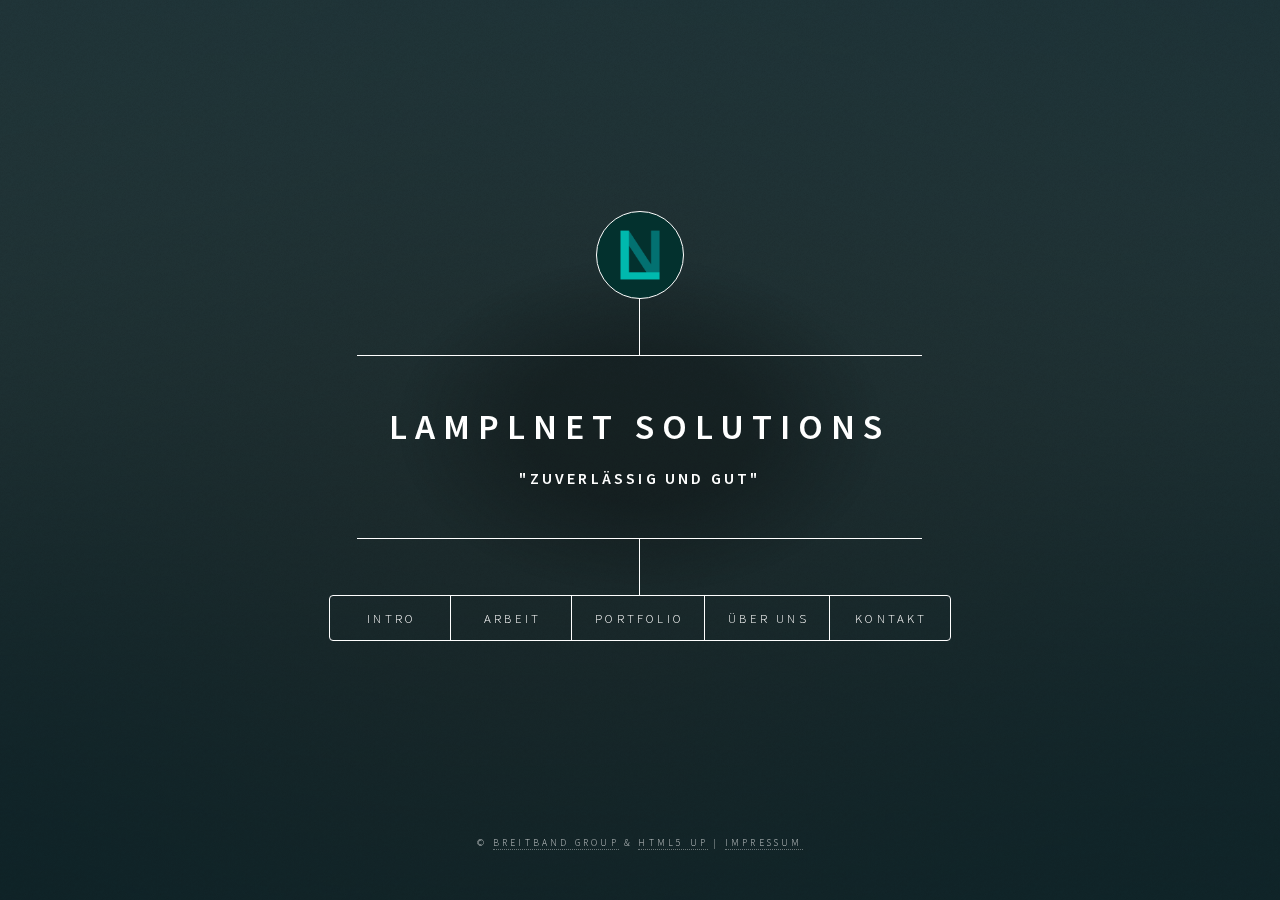
<file: index.html>
<!DOCTYPE HTML>
<!--
	Website von LamplNet Solutions
	"ZUVERLÄSSIG UND GUT"
	Mit freundlicher Unterstüzung 
	von https://html5up.net/
-->
<html>
	<head>
		<title>LamplNet Solutions</title>
		<meta charset="utf-8" />
		<meta name="viewport" content="width=device-width, initial-scale=1, user-scalable=no" />
		<link rel="stylesheet" href="assets/css/main.css" />
		<link rel='shortcut icon' type='image/favicon' href='/favicon.ico' />
		<noscript><link rel="stylesheet" href="assets/css/noscript.css" /></noscript>
	</head>
	<body class="is-preload">

		<!-- Wrapper -->
			<div id="wrapper">

				<!-- Header -->
					<header id="header">
							<span class="image logo" style="background-image: url('images/logo-neu.png');background-size: cover;"></span>
						<div class="content">
							<div class="inner">
								<h1>LamplNet Solutions</h1>
								<h3>"ZUVERLÄSSIG UND GUT"</h3>
							</div>
						</div>
						<nav>
							<ul>
								<li><a href="#intro">Intro</a></li>
								<li><a href="#arbeit">Arbeit</a></li>
								<li><a href="#portfolio">Portfolio</a></li>
								<li><a href="#about">Über Uns</a></li>
								<li><a href="#kontakt">Kontakt</a></li>
							</ul>
						</nav>
					</header>

				<!-- Main -->
					<div id="main">

						<!-- Intro -->
							<article id="intro">
								<h2 class="major">Intro</h2>
								<span class="image main"><img src="images/pic01.jpg" alt="" /></span>
								<h4>Herzlich Willkommen</h4>
								<p>Willkommen bei LamplNet Solutions – Ihrer Agentur für Marketing und Design, wo Zuverlässigkeit und Qualität an erster Stelle stehen.<br><br>Mit unserem Motto <b>"ZUVERLÄSSIG UND GUT"</b> verpflichten wir uns, Ihnen nicht nur kreative und innovative Lösungen zu bieten, sondern diese auch beständig und professionell umzusetzen.<br><br>Unser erfahrenes Team aus Designern, Marketingspezialisten und Strategen arbeitet eng mit Ihnen zusammen, um maßgeschneiderte Strategien zu entwickeln, die Ihre Marke voranbringen und Ihr Geschäft zum Erfolg führen.<br><br>Tauchen Sie ein in eine Welt, in der Ihre Visionen mit Präzision und Leidenschaft zum Leben erweckt werden. Lassen Sie uns gemeinsam Großartiges schaffen. Willkommen bei LamplNet Solutions – wo gute Ideen Wirklichkeit werden.</p>
							</article>

						<!-- Arbeit -->
							<article id="arbeit">
								<h2 class="major">Arbeit</h2>
								<span class="image main"><img src="images/pic02.jpg" alt="" /></span>
								<p>Unsere Agentur spezialisiert sich auf Marketing und Design, und unsere Arbeit umfasst eine Vielzahl von Bereichen, die darauf ausgerichtet sind, die einzigartigen Bedürfnisse und Ziele jedes Kunden zu erfüllen.</p>
								<h4>Branding und Identitätsdesign</h4>
								<p>Wir kreieren markante Markenidentitäten, die nicht nur auffallen, sondern auch die Kernwerte und die Philosophie Ihres Unternehmens widerspiegeln. Vom Logo über die Farbpalette bis hin zu den Unternehmensschriften – wir sorgen dafür, dass Ihr Unternehmensauftritt einheitlich und überzeugend ist.</p>
								<h4>Digitales Marketing</h4>
								<p>Mit strategischem Einsatz von SEO, Social-Media-Kampagnen und zielgerichteten Online-Werbemaßnahmen erhöhen wir Ihre Sichtbarkeit und verbessern Ihre Reichweite im Internet. Wir nutzen die neuesten Technologien und Plattformen, um sicherzustellen, dass Ihre Marke dort präsent ist, wo Ihre Kunden sind.</p>
								<h4>Webdesign und -entwicklung</h4>
								<p>Unsere Webdesign- und Entwicklungsdienste bieten innovative, benutzerfreundliche und responsive Webseiten, die nicht nur gut aussehen, sondern auch funktional sind. Wir sorgen dafür, dass Ihre Website auf allen Geräten perfekt dargestellt wird und Ihre Zielgruppe effektiv anspricht.</p>
								<h4> Grafikdesign und visuelle Kommunikation</h4>
								<p>Von Broschüren und Visitenkarten bis hin zu umfassenden Werbekampagnen – unser Grafikdesign-Team bringt Ihre Botschaft mit Kreativität und visueller Präzision auf den Punkt. Wir verstehen die Kraft visueller Kommunikation und setzen diese gezielt ein, um Ihre Marke hervorzuheben.</p>
								<h4>Strategische Beratung und Marktforschung</h4>
								<p>Wir bieten nicht nur kreative Dienstleistungen an, sondern unterstützen unsere Kunden auch mit fundierter Beratung und detaillierter Marktforschung. Unser Ziel ist es, auf Basis solider Daten erfolgreiche Strategien zu entwickeln, die echte Ergebnisse liefern.</p>
								<blockquote><b>ZUVERLÄSSIG UND GUT</b><br><br>Jedes Projekt bei LamplNet Solutions wird mit Sorgfalt und Engagement angegangen, immer mit dem Ziel, überzeugende und wirkungsvolle Ergebnisse zu erzielen, die unsere Kunden und deren Zielgruppen beeindrucken. Entdecken Sie auf unserer Website Projekte und Fallstudien, die exemplarisch für unsere Arbeitsweise und unseren Erfolg stehen. Lassen Sie uns zeigen, wie wir auch Ihrem Unternehmen zu neuem Glanz verhelfen können.</blockquote>
							</article>

						<!-- About -->
							<article id="about">
								<h2 class="major">Über Uns</h2>
								<span class="image main"><img src="images/pic03.jpg" alt="" /></span>
								<h4>Unsere Mission</h4>
								<p>LamplNet Solutions wurde mit dem Ziel gegründet, durch kreatives Marketing und innovatives Design echte Geschäftsergebnisse zu erzielen. Wir glauben fest daran, dass gutes Design und effektives Marketing Hand in Hand gehen müssen, um die Marken unserer Kunden nachhaltig zu stärken und zu wachsen. Unser Ansatz ist es, zuverlässige, qualitativ hochwertige Lösungen zu liefern, die messbare Ergebnisse bringen und unsere Kunden immer wieder begeistern.</p>
								<h4>Unsere Geschichte</h4>
								<p>Gegründet als Teil der <a href="https://breitband.group" target="_blank">BreitbaND Group</a> hat sich LamplNet Solutions zu einer lokalen Agentur entwickelt, die eine breite Palette von Dienstleistungen in den Bereichen Marketing und Design anbietet. Unsere jahrelange Erfahrung und unser tiefes Verständnis für die Dynamik der digitalen Welt ermöglichen es uns, maßgeschneiderte Lösungen zu entwickeln, die perfekt auf die Bedürfnisse unserer Kunden abgestimmt sind.</p>
								<h4>Unser Team</h4>
								<p>Ein Team aus kreativen Köpfen, strategischen Denkern und technischen Experten, die alle das gemeinsame Ziel verfolgen, außergewöhnliche Ergebnisse zu erzielen. Unsere Teammitglieder bringen eine Vielfalt an Erfahrungen und Perspektiven mit, die es uns ermöglichen, innovative, kundenspezifische Lösungen zu entwickeln.</p>
								<h4>Unsere Werte</h4>
								<p>Zuverlässigkeit und Qualität sind die Säulen unserer Arbeit. Wir streben danach, in allen Aspekten unserer Dienstleistungen transparent und ethisch zu handeln. Der Aufbau langfristiger Beziehungen zu unseren Kunden, basierend auf Vertrauen und gegenseitigem Respekt, steht im Mittelpunkt unserer Philosophie.</p>
								<h4>Unsere Zukunftsvision</h4>
								<p>Wir sind bestrebt, die Grenzen des Möglichen ständig zu erweitern und die neuesten Technologien und Trends nicht nur zu nutzen, sondern auch mitzugestalten. Unsere Vision für die Zukunft ist es, weiterhin führend in der Branche zu sein, indem wir innovative Lösungen bieten, die die Erwartungen unserer Kunden nicht nur erfüllen, sondern übertreffen.</p>
								<blockquote>Lernen Sie uns besser kennen und entdecken Sie, wie LamplNet Solutions Ihnen helfen kann, Ihre Marke zu transformieren und Ihr Geschäft auszubauen. <a href="#kontakt">Kontaktieren Sie uns</a>, um mehr über unsere Projekte, unser Team und unsere Werte zu erfahren. Wir freuen uns darauf, auch Ihre Vision zum Leben zu erwecken.</blockquote>
							</article>
						
						<!-- Portfolio -->
							<article id="portfolio">
								<h2 class="major">Portfolio</h2>
								<span class="image main"><img src="images/pic05.jpg" alt="" /></span>
								<hr>
								<p>Um Ihnen eine noch detailliertere Darstellung unserer Arbeiten zu ermöglichen, haben wir eine spezielle Portfolio-Website unter <a href="https://lamplnet.myportfolio.com/" target="_blank">lamplnet.myportfolio.com</a> eingerichtet, auf der Sie durch unsere umfangreiche Sammlung an Fallstudien und abgeschlossenen Projekten navigieren können.</p>
								<embed src="https://lamplnet.myportfolio.com/" style="width: 100%; height: 1000px;">
							</article>

						<!-- Kontakt -->
							<article id="kontakt">
								<h2 class="major">Kontakt</h2>
								<form method="post" action="https://form.taxi/s/gmcnwgmk" accept-charset="UTF-8">
									<div class="fields">
										<div class="field half">
											<label for="name">Name</label>
											<input type="text" name="name" id="name" required/>
										</div>
										<div class="field half">
											<label for="email">E-Mail</label>
											<input type="email" name="email" id="email" required/>
										</div>
										<div class="field">
											<label for="message">Nachricht</label>
											<textarea name="message" id="message" rows="4" required></textarea>
										</div>
									</div>
									<details>
										<summary>Informationen zum Datenschutz</summary>
										<p style="font-size: 75%">Mit dem Abschicken des Formulars stimmen Sie unserer <a href="https://breitband.group/datenschutz" target="_blank">Datenschutzerklärung</a> zu. Sie erlauben uns damit, die übermittelten Daten solange zu nutzen, bis die Erlaubnis zur Nutzung der Daten widerrufen wird. Sie können die Erlaubnis zur Nutzung Ihrer Daten jederzeit per Mail an <a href="&#109;&#097;&#105;&#108;&#116;&#111;&#058;&#100;&#097;&#116;&#101;&#110;&#115;&#099;&#104;&#117;&#116;&#122;&#064;&#098;&#114;&#101;&#105;&#116;&#098;&#097;&#110;&#100;&#046;&#103;&#114;&#111;&#117;&#112;">datenschutz@breitband.group</a> widerrufen. Wir werden die Daten nach dem Ende der Nutzung löschen. Eine Weitergabe an Dritte erfolgt nicht.</p>
									</details>
									<br>
									<div>
									<ul class="actions">
										<li><input type="submit" value="Nachricht Senden" class="primary" /></li>
										<li><input type="reset" value="Zurücksetzen" /></li>
									</ul>
								</form>
								<ul class="icons">
									<li><a href="https://github.com/lamplnet" class="icon brands fa-github"><span class="label">GitHub</span></a></li>
									<li><a href="https://instagram.com/breitband_group" class="icon brands fa-instagram"><span class="label">Instagram</span></a></li>
									<li><a href="https://breitband.group" class="icon solid fa-globe"><span class="label">BreitbaND Group</span></a></li>
								</ul>
							</article>
						
						<!-- Impressum -->
							<article id="impressum">
								<h2 class="major">Impressum</h2>
								<span class="image main"><img src="images/pic04.jpg" alt="" /></span>
								<h3>Angaben gemäß §5 TMG</h3>
								<h4>Verantwortlicher</h4>
								<p>Edgar Lampl<br>Am Aderbach 3<br>86561 Aresing</p>
								<h4>Kontakt</h4>
								<p>E-Mail: <a href="&#109;&#097;&#105;&#108;&#116;&#111;&#058;&#108;&#097;&#109;&#112;&#108;&#110;&#101;&#116;&#064;&#098;&#114;&#101;&#105;&#116;&#098;&#097;&#110;&#100;&#046;&#103;&#114;&#111;&#117;&#112;">lamplnet@breitband.group</a><br>Formular: <a href="#kontakt">Kontaktformular</a></p>
								<p><a href="https://breitband.group/datenschutz" target="_blank">Datenschutzerklärung</a></p>
							</article>
						
						<!-- Versendet -->
							<article id="versendet">
								<h2 class="major">Danke!</h2>
								<p>Ihre Nachricht wurde <b>erfolgreich</b> versendet.</p>
							</article>
					</div>

				<!-- Footer -->
					<footer id="footer">
						<p class="copyright">&copy; <a href="https://breitband.group">BreitbaND Group</a> & <a href="https://html5up.net">HTML5 UP</a> | <a href="#impressum">Impressum</a></p>
					</footer>

			</div>

		<!-- BG -->
			<div id="bg"></div>

		<!-- Scripts -->
			<script src="assets/js/jquery.min.js"></script>
			<script src="assets/js/browser.min.js"></script>
			<script src="assets/js/breakpoints.min.js"></script>
			<script src="assets/js/util.js"></script>
			<script src="assets/js/main.js"></script>
			<script>
				let slideIndex = [1,1,1,1];
				let slideId = ["mySlides1", "mySlides2", "mySlides3", "mySlides4"]
				showSlides(1, 0);
				showSlides(1, 1);
				showSlides(1, 2);
				showSlides(1, 3);
				
				function plusSlides(n, no) {
				  showSlides(slideIndex[no] += n, no);
				}
				
				function showSlides(n, no) {
				  let i;
				  let x = document.getElementsByClassName(slideId[no]);
				  if (n > x.length) {slideIndex[no] = 1}    
				  if (n < 1) {slideIndex[no] = x.length}
				  for (i = 0; i < x.length; i++) {
					 x[i].style.display = "none";  
				  }
				  x[slideIndex[no]-1].style.display = "block";  
				}
			</script>
				

	</body>
</html>
</file>
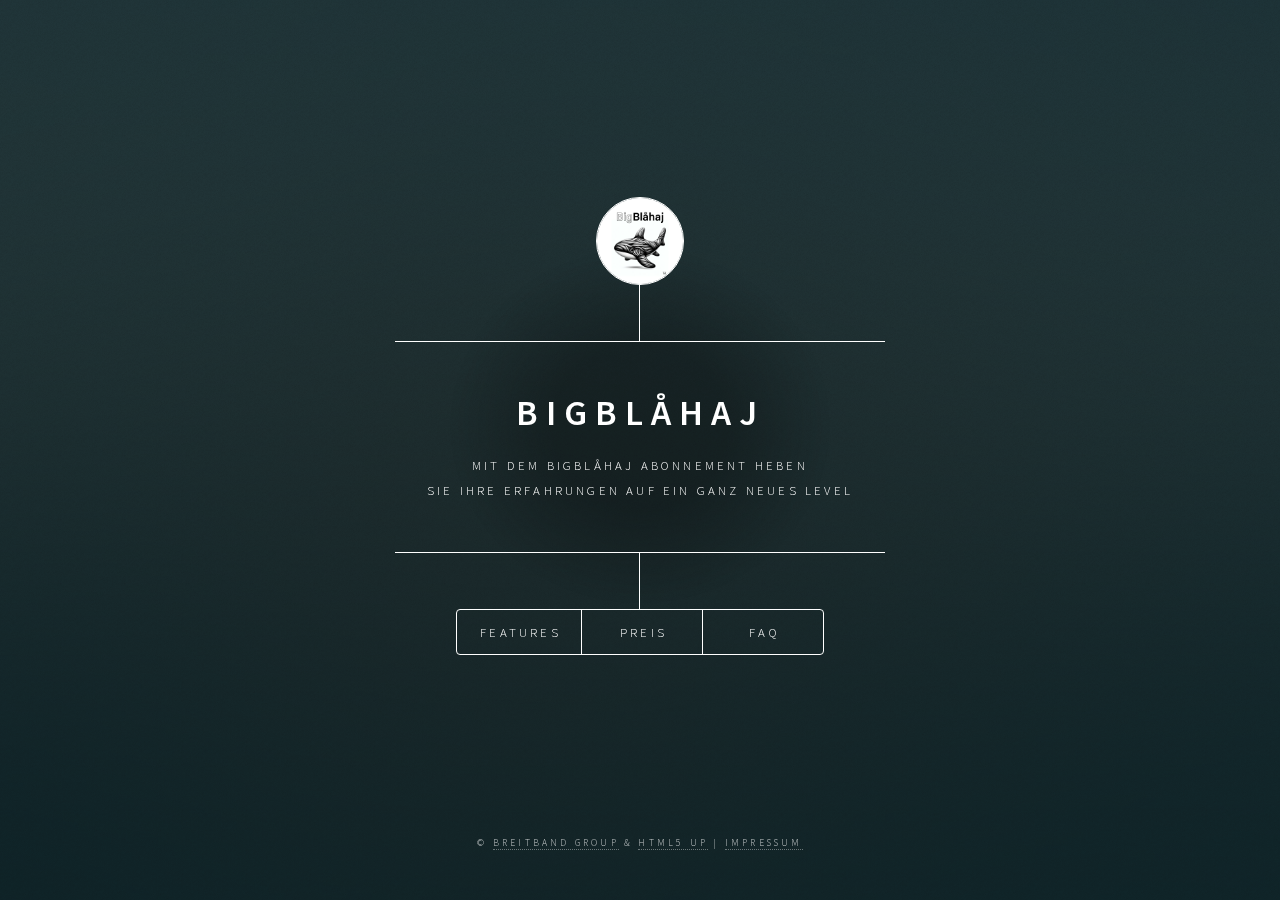
<file: bigblahaj.html>
<!DOCTYPE HTML>
<!--
	Website von LamplNet Solutions
	"ZUVERLÄSSIG UND GUT"
	Mit freundlicher Unterstüzung 
	von https://html5up.net/
-->
<html>
	<head>
		<title>LamplNet Solutions | BigBlåhaj</title>
		<meta charset="utf-8"/>
		<meta name="viewport" content="width=device-width, initial-scale=1, user-scalable=no"/>
		<meta name="robots" content="noindex">
		<meta name="googlebot" content="noindex">
		<link rel="stylesheet" href="assets/css/main.css"/>
		<link rel='shortcut icon' type='image/favicon' href='/favicon.ico'/>
		<noscript><link rel="stylesheet" href="assets/css/noscript.css"/></noscript>
	</head>
	<body class="is-preload">

		<!-- Wrapper -->
			<div id="wrapper">

				<!-- Header -->
					<header id="header">
							<span class="image logo"><img src="images/BigBlahajAboIcon.png" alt="BigBlahaj" width="85" height="85"/></span>
						<!--<div class="logo">-->
							<!--<span class="icon fa-gem"></span>-->
							<!--<span class="image logo"><img src="images/logo.png" alt="LamplNet" width="85" height="85"/></span>
						</div>-->
						<div class="content">
							<div class="inner">
								<h1>BigBlåhaj</h1>
								<!--<h2 style="color: #FF474D">BIS ZU 75% SALE</h2>-->
								<p>Mit dem BigBlåhaj Abonnement heben<br>Sie Ihre Erfahrungen auf ein ganz neues Level</p>
							</div>
						</div>
						<nav>
							<ul>
								<li><a href="#features">Features</a></li>
								<li><a href="#preis">Preis</a></li>
								<li><a href="#faq">FAQ</a></li>
							</ul>
						</nav>
					</header>

				<!-- Main -->
					<div id="main">

						<!-- Intro -->
							<article id="features">
								<h2 class="major">Features</h2>
								<!--<span class="image main"><img src="images/pic01.jpg" alt="" /></span>-->
								<h3>Commands</h3>
								<table>
									<tr>
										<th>Command</th>
										<th>BigBlåhaj Basic</th>
										<th>BigBlåhaj Premium</th>
									</tr>
									<tr>
										<td>Mommy</td>
										<td>❌</td>
										<td>✅</td>
									</tr>
									<tr>
										<td>IBegYouMother</td>
										<td>❌</td>
										<td>✅</td>
									</tr>
									<tr>
										<td>MagischeMiesmuschel</td>
										<td>✅</td>
										<td>✅</td>
									</tr>
									<tr>
										<td>PatPat</td>
										<td>✅</td>
										<td>✅</td>
									</tr>
									<tr>
										<td>Hug</td>
										<td>✅</td>
										<td>✅</td>
									</tr>
									<tr>
										<td>Kiss</td>
										<td>✅</td>
										<td>✅</td>
									</tr>
									<tr>
										<td>MakeOut</td>
										<td>✅</td>
										<td>✅</td>
									</tr>
								</table>
								<h3>Support</h3>
								<table>
									<tr>
										<th>Support</th>
										<th>BigBlåhaj Basic</th>
										<th>BigBlåhaj Premium</th>
									</tr>
									<tr>
										<td>Priorisiert</td>
										<td>✅</td>
										<td>✅</td>
									</tr>
									<tr>
										<td>24/7 E-Mail & Discord</td>
										<td>❌</td>
										<td>✅</td>
									</tr>
									<tr>
										<td>Wunschbox</td>
										<td>❌</td>
										<td>✅</td>
									</tr>
									<tr>
										<td>Early Access zu neuen Funktionen</td>
										<td>❌</td>
										<td>✅</td>
									</tr>
								</table>
								<h3>Unterstützung unserer Arbeit ❤</h3>
								<table>
									<tr>
										<th>Unterstützung</th>
										<th>BigBlåhaj Basic</th>
										<th>BigBlåhaj Premium</th>
									</tr>
									<tr>
										<td>Liebe für die Entwickler</td>
										<td>✅</td>
										<td>✅</td>
									</tr>
									<tr>
										<td>Sicherung der Finanzierung</td>
										<td>✅</td>
										<td>✅</td>
									</tr>
								</table>
							</article>

						<!-- Arbeit -->
							<article id="preis">
								<h2 class="major">Preis</h2>
								<!--<span class="image main"><img src="images/pic02.jpg" alt="" /></span>-->
								<h3>BigBlåhaj Basic</h3>
								<p>Der Preis von BigBlåhaj Basic liegt momentan bei <b>1,99€/Monat</b> oder <b>22,99€/Jahr</b>.</p>
								<!--<p><s>Der Preis von BigBlåhaj Basic liegt momentan bei <b>1,99€/Monat</b> oder <b>22,99€/Jahr</b>.</s></p>
								<p><b>75% WEIHNACHTS-SALE</b>: Nur noch <span style="color: #FF474D">0,49€/Monat</span> oder <span style="color: #FF474D">4,99€/Jahr</span></p>-->
								<hr>
								<h3>BigBlåhaj Premium</h3>
								<p>Der Preis von BigBlåhaj Premium liegt momentan bei <b>4,99€/Monat</b> oder <b>54,99€/Jahr</b>.</p>
								<!--<p><s>Der Preis von BigBlåhaj Premium liegt momentan bei <b>4,99€/Monat</b> oder <b>54,99€/Jahr</b>.</s></p>
								<p><b>50% WEIHNACHTS-SALE</b>: Nur noch <span style="color: #FF474D">2,49€/Monat</span> oder <span style="color: #FF474D">27,49€/Jahr</span></p>
								<!--<h4>Referenzen</h4>
								<p>Bald mehr!</p>-->
							</article>

						<!-- About -->
							<article id="faq">
								<h2 class="major">FAQ</h2>
								<!--<span class="image main"><img src="images/pic03.jpg" alt="" /></span>-->
								<h3 class="major">Frequently Asked Questions</h3>
								<h4>Warum ist Blåhaj nicht mehr kostenlos?</h4>
								<p>Blåhaj ist und bleibt weiterhin kostenlos. Lediglich einige zusätzliche Funktionen setzen jetzt ein Abonnement voraus.</p>
								<h4>Warum wollt ihr Geld?</h4>
								<p>Das betreiben eines Bots ist nicht kostenlos. Es fallen Gebühren für das Hosting, die Instandhaltung und Weiterentwicklung an. Wir arbeiten täglich an Verbesserungen und das ohne eine Gegenleistung zu erwarten, jedoch müssen wir unsere gestiegenen laufenden Kosten refinanzieren.</p>
								<h4>Wie kann ich ein Abonnement abschließen?</h4>
								<p>Wenden Sie sich einfach an unser <a href="index.html#contact">Vertriebsteam</a> für mehr Informationen.</p>
								<h4>Was ist der Unterschied zwischen BigBlåhaj Basic und BigBlåhaj Premium?</h4>
								<p>BigBlåhaj Basic ist die preiswerte Variante des Abonnements, während BigBlåhaj Premium Zugriff auf alle Funktionen gewährt. Für mehr Informationen können Sie die <a href="#features">Features</a> betrachten.</p>
								<h4>Wer betreibt den Bot?</h4>
								<p>Die <a href="https://breitband.group">BreitbaND Group</a> ist als Mutterkonzern Betreiber von Blåhaj & Co.</p>
								<h4>Ich habe eine Frage, an wen kann ich mich wenden?</h4>
								<p>Kontaktieren Sie sich einfach unseren <a href="index.html#contact">Support</a>, wenn Sie weitere Fragen haben.</p>
							</article>
						
						<!-- Impressum -->
							<article id="impressum">
								<h2 class="major">Impressum</h2>
								<span class="image main"><img src="images/pic04.jpg" alt="" /></span>
								<h3>Angaben gemäß §5 TMG</h3>
								<h4>Verantwortlicher</h4>
								<p>Edgar Lampl<br>Am Aderbach 3<br>86561 Aresing</p>
								<h4>Kontakt</h4>
								<p>E-Mail: <a href="mailto:edgar.lampl@gmail.com">edgar.lampl@gmail.com</a><br><a href="index.html#contact">Kontaktformular</a></p>
							</article>
						
						<!-- Versendet -->
							<article id="versendet">
								<h2 class="major">Vielen Dank</h2>
								<p>Ihre Nachricht wurde <b>erfolgreich versendet</b>.</p>
						</article>

						<!-- Elements -->
							<article id="elements">
								<h2 class="major">Elements</h2>

								<section>
									<h3 class="major">Text</h3>
									<p>This is <b>bold</b> and this is <strong>strong</strong>. This is <i>italic</i> and this is <em>emphasized</em>.
									This is <sup>superscript</sup> text and this is <sub>subscript</sub> text.
									This is <u>underlined</u> and this is code: <code>for (;;) { ... }</code>. Finally, <a href="#">this is a link</a>.</p>
									<hr />
									<h2>Heading Level 2</h2>
									<h3>Heading Level 3</h3>
									<h4>Heading Level 4</h4>
									<h5>Heading Level 5</h5>
									<h6>Heading Level 6</h6>
									<hr />
									<h4>Blockquote</h4>
									<blockquote>Fringilla nisl. Donec accumsan interdum nisi, quis tincidunt felis sagittis eget tempus euismod. Vestibulum ante ipsum primis in faucibus vestibulum. Blandit adipiscing eu felis iaculis volutpat ac adipiscing accumsan faucibus. Vestibulum ante ipsum primis in faucibus lorem ipsum dolor sit amet nullam adipiscing eu felis.</blockquote>
									<h4>Preformatted</h4>
									<pre><code>i = 0;

while (!deck.isInOrder()) {
    print 'Iteration ' + i;
    deck.shuffle();
    i++;
}

print 'It took ' + i + ' iterations to sort the deck.';</code></pre>
								</section>

								<section>
									<h3 class="major">Lists</h3>

									<h4>Unordered</h4>
									<ul>
										<li>Dolor pulvinar etiam.</li>
										<li>Sagittis adipiscing.</li>
										<li>Felis enim feugiat.</li>
									</ul>

									<h4>Alternate</h4>
									<ul class="alt">
										<li>Dolor pulvinar etiam.</li>
										<li>Sagittis adipiscing.</li>
										<li>Felis enim feugiat.</li>
									</ul>

									<h4>Ordered</h4>
									<ol>
										<li>Dolor pulvinar etiam.</li>
										<li>Etiam vel felis viverra.</li>
										<li>Felis enim feugiat.</li>
										<li>Dolor pulvinar etiam.</li>
										<li>Etiam vel felis lorem.</li>
										<li>Felis enim et feugiat.</li>
									</ol>
									<h4>Icons</h4>
									<ul class="icons">
										<li><a href="#" class="icon brands fa-twitter"><span class="label">Twitter</span></a></li>
										<li><a href="#" class="icon brands fa-facebook-f"><span class="label">Facebook</span></a></li>
										<li><a href="#" class="icon brands fa-instagram"><span class="label">Instagram</span></a></li>
										<li><a href="#" class="icon brands fa-github"><span class="label">Github</span></a></li>
									</ul>

									<h4>Actions</h4>
									<ul class="actions">
										<li><a href="#" class="button primary">Default</a></li>
										<li><a href="#" class="button">Default</a></li>
									</ul>
									<ul class="actions stacked">
										<li><a href="#" class="button primary">Default</a></li>
										<li><a href="#" class="button">Default</a></li>
									</ul>
								</section>

								<section>
									<h3 class="major">Table</h3>
									<h4>Default</h4>
									<div class="table-wrapper">
										<table>
											<thead>
												<tr>
													<th>Name</th>
													<th>Description</th>
													<th>Price</th>
												</tr>
											</thead>
											<tbody>
												<tr>
													<td>Item One</td>
													<td>Ante turpis integer aliquet porttitor.</td>
													<td>29.99</td>
												</tr>
												<tr>
													<td>Item Two</td>
													<td>Vis ac commodo adipiscing arcu aliquet.</td>
													<td>19.99</td>
												</tr>
												<tr>
													<td>Item Three</td>
													<td> Morbi faucibus arcu accumsan lorem.</td>
													<td>29.99</td>
												</tr>
												<tr>
													<td>Item Four</td>
													<td>Vitae integer tempus condimentum.</td>
													<td>19.99</td>
												</tr>
												<tr>
													<td>Item Five</td>
													<td>Ante turpis integer aliquet porttitor.</td>
													<td>29.99</td>
												</tr>
											</tbody>
											<tfoot>
												<tr>
													<td colspan="2"></td>
													<td>100.00</td>
												</tr>
											</tfoot>
										</table>
									</div>

									<h4>Alternate</h4>
									<div class="table-wrapper">
										<table class="alt">
											<thead>
												<tr>
													<th>Name</th>
													<th>Description</th>
													<th>Price</th>
												</tr>
											</thead>
											<tbody>
												<tr>
													<td>Item One</td>
													<td>Ante turpis integer aliquet porttitor.</td>
													<td>29.99</td>
												</tr>
												<tr>
													<td>Item Two</td>
													<td>Vis ac commodo adipiscing arcu aliquet.</td>
													<td>19.99</td>
												</tr>
												<tr>
													<td>Item Three</td>
													<td> Morbi faucibus arcu accumsan lorem.</td>
													<td>29.99</td>
												</tr>
												<tr>
													<td>Item Four</td>
													<td>Vitae integer tempus condimentum.</td>
													<td>19.99</td>
												</tr>
												<tr>
													<td>Item Five</td>
													<td>Ante turpis integer aliquet porttitor.</td>
													<td>29.99</td>
												</tr>
											</tbody>
											<tfoot>
												<tr>
													<td colspan="2"></td>
													<td>100.00</td>
												</tr>
											</tfoot>
										</table>
									</div>
								</section>

								<section>
									<h3 class="major">Buttons</h3>
									<ul class="actions">
										<li><a href="#" class="button primary">Primary</a></li>
										<li><a href="#" class="button">Default</a></li>
									</ul>
									<ul class="actions">
										<li><a href="#" class="button">Default</a></li>
										<li><a href="#" class="button small">Small</a></li>
									</ul>
									<ul class="actions">
										<li><a href="#" class="button primary icon solid fa-download">Icon</a></li>
										<li><a href="#" class="button icon solid fa-download">Icon</a></li>
									</ul>
									<ul class="actions">
										<li><span class="button primary disabled">Disabled</span></li>
										<li><span class="button disabled">Disabled</span></li>
									</ul>
								</section>

								<section>
									<h3 class="major">Form</h3>
									<form method="post" action="#">
										<div class="fields">
											<div class="field half">
												<label for="demo-name">Name</label>
												<input type="text" name="demo-name" id="demo-name" value="" placeholder="Jane Doe" />
											</div>
											<div class="field half">
												<label for="demo-email">Email</label>
												<input type="email" name="demo-email" id="demo-email" value="" placeholder="jane@untitled.tld" />
											</div>
											<div class="field">
												<label for="demo-category">Category</label>
												<select name="demo-category" id="demo-category">
													<option value="">-</option>
													<option value="1">Manufacturing</option>
													<option value="1">Shipping</option>
													<option value="1">Administration</option>
													<option value="1">Human Resources</option>
												</select>
											</div>
											<div class="field half">
												<input type="radio" id="demo-priority-low" name="demo-priority" checked>
												<label for="demo-priority-low">Low</label>
											</div>
											<div class="field half">
												<input type="radio" id="demo-priority-high" name="demo-priority">
												<label for="demo-priority-high">High</label>
											</div>
											<div class="field half">
												<input type="checkbox" id="demo-copy" name="demo-copy">
												<label for="demo-copy">Email me a copy</label>
											</div>
											<div class="field half">
												<input type="checkbox" id="demo-human" name="demo-human" checked>
												<label for="demo-human">Not a robot</label>
											</div>
											<div class="field">
												<label for="demo-message">Message</label>
												<textarea name="demo-message" id="demo-message" placeholder="Enter your message" rows="6"></textarea>
											</div>
										</div>
										<ul class="actions">
											<li><input type="submit" value="Send Message" class="primary" /></li>
											<li><input type="reset" value="Reset" /></li>
										</ul>
									</form>
								</section>

							</article>

					</div>

				<!-- Footer -->
					<footer id="footer">
						<p class="copyright">&copy; <a href="https://breitband.group">BreitbaND Group</a> & <a href="https://html5up.net">HTML5 UP</a> | <a href="#impressum">Impressum</a></p>
					</footer>

			</div>

		<!-- BG -->
			<div id="bg"></div>

		<!-- Scripts -->
			<script src="assets/js/jquery.min.js"></script>
			<script src="assets/js/browser.min.js"></script>
			<script src="assets/js/breakpoints.min.js"></script>
			<script src="assets/js/util.js"></script>
			<script src="assets/js/main.js"></script>
			<script>
				let slideIndex = [1,1,1,1];
				let slideId = ["mySlides1", "mySlides2", "mySlides3", "mySlides4"]
				showSlides(1, 0);
				showSlides(1, 1);
				showSlides(1, 2);
				showSlides(1, 3);
				
				function plusSlides(n, no) {
				  showSlides(slideIndex[no] += n, no);
				}
				
				function showSlides(n, no) {
				  let i;
				  let x = document.getElementsByClassName(slideId[no]);
				  if (n > x.length) {slideIndex[no] = 1}    
				  if (n < 1) {slideIndex[no] = x.length}
				  for (i = 0; i < x.length; i++) {
					 x[i].style.display = "none";  
				  }
				  x[slideIndex[no]-1].style.display = "block";  
				}
			</script>
				

	</body>
</html>
</file>
<file: assets/css/noscript.css>
/*
	Dimension by HTML5 UP
	html5up.net | @ajlkn
	Free for personal and commercial use under the CCA 3.0 license (html5up.net/license)
*/

/* BG */

	body.is-preload #bg:before {
		background-color: transparent;
	}

/* Header */

	body.is-preload #header {
		-moz-filter: none;
		-webkit-filter: none;
		-ms-filter: none;
		filter: none;
	}

		body.is-preload #header > * {
			opacity: 1;
		}

		body.is-preload #header .content .inner {
			max-height: none;
			padding: 3rem 2rem;
			opacity: 1;
		}

/* Main */

	#main article {
		opacity: 1;
		margin: 4rem 0 0 0;
	}
</file>
<file: assets/css/main.css>
@import url(fontawesome-all.min.css);
/*@import url("https://fonts.googleapis.com/css?family=Source+Sans+Pro:300italic,600italic,300,600");*/

/* source-sans-pro-300 - latin */
@font-face {
	font-family: 'Source Sans Pro';
	font-style: normal;
	font-weight: 300;
	src: url('../../fonts/source-sans-pro-v21-latin-300.eot'); /* IE9 Compat Modes */
	src: local(''),
		 url('../../fonts/source-sans-pro-v21-latin-300.eot?#iefix') format('embedded-opentype'), /* IE6-IE8 */
		 url('../../fonts/source-sans-pro-v21-latin-300.woff2') format('woff2'), /* Super Modern Browsers */
		 url('../../fonts/source-sans-pro-v21-latin-300.woff') format('woff'), /* Modern Browsers */
		 url('../../fonts/source-sans-pro-v21-latin-300.ttf') format('truetype'), /* Safari, Android, iOS */
		 url('../../fonts/source-sans-pro-v21-latin-300.svg#SourceSansPro') format('svg'); /* Legacy iOS */
  }
  /* source-sans-pro-300italic - latin */
  @font-face {
	font-family: 'Source Sans Pro';
	font-style: italic;
	font-weight: 300;
	src: url('../../fonts/source-sans-pro-v21-latin-300italic.eot'); /* IE9 Compat Modes */
	src: local(''),
		 url('../../fonts/source-sans-pro-v21-latin-300italic.eot?#iefix') format('embedded-opentype'), /* IE6-IE8 */
		 url('../../fonts/source-sans-pro-v21-latin-300italic.woff2') format('woff2'), /* Super Modern Browsers */
		 url('../../fonts/source-sans-pro-v21-latin-300italic.woff') format('woff'), /* Modern Browsers */
		 url('../../fonts/source-sans-pro-v21-latin-300italic.ttf') format('truetype'), /* Safari, Android, iOS */
		 url('../../fonts/source-sans-pro-v21-latin-300italic.svg#SourceSansPro') format('svg'); /* Legacy iOS */
  }
  /* source-sans-pro-600 - latin */
  @font-face {
	font-family: 'Source Sans Pro';
	font-style: normal;
	font-weight: 600;
	src: url('../../fonts/source-sans-pro-v21-latin-600.eot'); /* IE9 Compat Modes */
	src: local(''),
		 url('../../fonts/source-sans-pro-v21-latin-600.eot?#iefix') format('embedded-opentype'), /* IE6-IE8 */
		 url('../../fonts/source-sans-pro-v21-latin-600.woff2') format('woff2'), /* Super Modern Browsers */
		 url('../../fonts/source-sans-pro-v21-latin-600.woff') format('woff'), /* Modern Browsers */
		 url('../../fonts/source-sans-pro-v21-latin-600.ttf') format('truetype'), /* Safari, Android, iOS */
		 url('../../fonts/source-sans-pro-v21-latin-600.svg#SourceSansPro') format('svg'); /* Legacy iOS */
  }
  /* source-sans-pro-600italic - latin */
  @font-face {
	font-family: 'Source Sans Pro';
	font-style: italic;
	font-weight: 600;
	src: url('../../fonts/source-sans-pro-v21-latin-600italic.eot'); /* IE9 Compat Modes */
	src: local(''),
		 url('../../fonts/source-sans-pro-v21-latin-600italic.eot?#iefix') format('embedded-opentype'), /* IE6-IE8 */
		 url('../../fonts/source-sans-pro-v21-latin-600italic.woff2') format('woff2'), /* Super Modern Browsers */
		 url('../../fonts/source-sans-pro-v21-latin-600italic.woff') format('woff'), /* Modern Browsers */
		 url('../../fonts/source-sans-pro-v21-latin-600italic.ttf') format('truetype'), /* Safari, Android, iOS */
		 url('../../fonts/source-sans-pro-v21-latin-600italic.svg#SourceSansPro') format('svg'); /* Legacy iOS */
  }

/*
	Dimension by HTML5 UP
	html5up.net | @ajlkn
	Free for personal and commercial use under the CCA 3.0 license (html5up.net/license)
*/

html, body, div, span, applet, object,
iframe, h1, h2, h3, h4, h5, h6, p, blockquote,
pre, a, abbr, acronym, address, big, cite,
code, del, dfn, em, img, ins, kbd, q, s, samp,
small, strike, strong, sub, sup, tt, var, b,
u, i, center, dl, dt, dd, ol, ul, li, fieldset,
form, label, legend, table, caption, tbody,
tfoot, thead, tr, th, td, article, aside,
canvas, details, embed, figure, figcaption,
footer, header, hgroup, menu, nav, output, ruby,
section, summary, time, mark, audio, video {
	margin: 0;
	padding: 0;
	border: 0;
	font-size: 100%;
	font: inherit;
	vertical-align: baseline;}

article, aside, details, figcaption, figure,
footer, header, hgroup, menu, nav, section {
	display: block;}

body {
	line-height: 1;
}

ol, ul {
	list-style: none;
}

blockquote, q {
	quotes: none;
}

	blockquote:before, blockquote:after, q:before, q:after {
		content: '';
		content: none;
	}

table {
	border-collapse: collapse;
	border-spacing: 0;
}

body {
	-webkit-text-size-adjust: none;
}

mark {
	background-color: transparent;
	color: inherit;
}

input::-moz-focus-inner {
	border: 0;
	padding: 0;
}

input, select, textarea {
	-moz-appearance: none;
	-webkit-appearance: none;
	-ms-appearance: none;
	appearance: none;
}

/* Basic */

	@-ms-viewport {
		width: device-width;
	}

	@media screen and (max-width: 480px) {

		html, body {
			min-width: 320px;
		}

	}

	html {
		box-sizing: border-box;
	}

	*, *:before, *:after {
		box-sizing: inherit;
	}

	body {
		background: #1b1f22;
	}

		body.is-preload *, body.is-preload *:before, body.is-preload *:after {
			-moz-animation: none !important;
			-webkit-animation: none !important;
			-ms-animation: none !important;
			animation: none !important;
			-moz-transition: none !important;
			-webkit-transition: none !important;
			-ms-transition: none !important;
			transition: none !important;
		}

/* Type */

	html {
		font-size: 16pt;
	}

		@media screen and (max-width: 1680px) {

			html {
				font-size: 12pt;
			}

		}

		@media screen and (max-width: 736px) {

			html {
				font-size: 11pt;
			}

		}

		@media screen and (max-width: 360px) {

			html {
				font-size: 10pt;
			}

		}

	body, input, select, textarea {
		color: #ffffff;
		font-family: "Source Sans Pro", sans-serif;
		font-weight: 300;
		font-size: 1rem;
		line-height: 1.65;
	}

	a {
		-moz-transition: color 0.2s ease-in-out, background-color 0.2s ease-in-out, border-bottom-color 0.2s ease-in-out;
		-webkit-transition: color 0.2s ease-in-out, background-color 0.2s ease-in-out, border-bottom-color 0.2s ease-in-out;
		-ms-transition: color 0.2s ease-in-out, background-color 0.2s ease-in-out, border-bottom-color 0.2s ease-in-out;
		transition: color 0.2s ease-in-out, background-color 0.2s ease-in-out, border-bottom-color 0.2s ease-in-out;
		border-bottom: dotted 1px rgba(255, 255, 255, 0.5);
		text-decoration: none;
		color: inherit;
	}

		a:hover {
			border-bottom-color: transparent;
		}

	strong, b {
		color: #ffffff;
		font-weight: 600;
	}

	em, i {
		font-style: italic;
	}

	p {
		margin: 0 0 2rem 0;
	}

	h1, h2, h3, h4, h5, h6 {
		color: #ffffff;
		font-weight: 600;
		line-height: 1.5;
		margin: 0 0 1rem 0;
		text-transform: uppercase;
		letter-spacing: 0.2rem;
	}

		h1 a, h2 a, h3 a, h4 a, h5 a, h6 a {
			color: inherit;
			text-decoration: none;
		}

		h1.major, h2.major, h3.major, h4.major, h5.major, h6.major {
			border-bottom: solid 1px #ffffff;
			width: -moz-max-content;
			width: -webkit-max-content;
			width: -ms-max-content;
			width: max-content;
			padding-bottom: 0.5rem;
			margin: 0 0 2rem 0;
		}

	h1 {
		font-size: 2.25rem;
		line-height: 1.3;
		letter-spacing: 0.5rem;
	}

	h2 {
		font-size: 1.5rem;
		line-height: 1.4;
		letter-spacing: 0.5rem;
	}

	h3 {
		font-size: 1rem;
	}

	h4 {
		font-size: 0.8rem;
	}

	h5 {
		font-size: 0.7rem;
	}

	h6 {
		font-size: 0.6rem;
	}

	@media screen and (max-width: 736px) {

		h1 {
			font-size: 1.75rem;
			line-height: 1.4;
		}

		h2 {
			font-size: 1.25em;
			line-height: 1.5;
		}

	}

	sub {
		font-size: 0.8rem;
		position: relative;
		top: 0.5rem;
	}

	sup {
		font-size: 0.8rem;
		position: relative;
		top: -0.5rem;
	}

	blockquote {
		border-left: solid 4px #ffffff;
		font-style: italic;
		margin: 0 0 2rem 0;
		padding: 0.5rem 0 0.5rem 2rem;
	}

	code {
		background: rgba(255, 255, 255, 0.075);
		border-radius: 4px;
		font-family: "Courier New", monospace;
		font-size: 0.9rem;
		margin: 0 0.25rem;
		padding: 0.25rem 0.65rem;
	}

	pre {
		-webkit-overflow-scrolling: touch;
		font-family: "Courier New", monospace;
		font-size: 0.9rem;
		margin: 0 0 2rem 0;
	}

		pre code {
			display: block;
			line-height: 1.75;
			padding: 1rem 1.5rem;
			overflow-x: auto;
		}

	hr {
		border: 0;
		border-bottom: solid 1px #ffffff;
		margin: 2.75rem 0;
	}

	.align-left {
		text-align: left;
	}

	.align-center {
		text-align: center;
	}

	.align-right {
		text-align: right;
	}

/* Form */

	form {
		margin: 0 0 2rem 0;
	}

		form > :last-child {
			margin-bottom: 0;
		}

		form > .fields {
			display: -moz-flex;
			display: -webkit-flex;
			display: -ms-flex;
			display: flex;
			-moz-flex-wrap: wrap;
			-webkit-flex-wrap: wrap;
			-ms-flex-wrap: wrap;
			flex-wrap: wrap;
			width: calc(100% + 3rem);
			margin: -1.5rem 0 2rem -1.5rem;
		}

			form > .fields > .field {
				-moz-flex-grow: 0;
				-webkit-flex-grow: 0;
				-ms-flex-grow: 0;
				flex-grow: 0;
				-moz-flex-shrink: 0;
				-webkit-flex-shrink: 0;
				-ms-flex-shrink: 0;
				flex-shrink: 0;
				padding: 1.5rem 0 0 1.5rem;
				width: calc(100% - 1.5rem);
			}

				form > .fields > .field.half {
					width: calc(50% - 0.75rem);
				}

				form > .fields > .field.third {
					width: calc(100%/3 - 0.5rem);
				}

				form > .fields > .field.quarter {
					width: calc(25% - 0.375rem);
				}

		@media screen and (max-width: 480px) {

			form > .fields {
				width: calc(100% + 3rem);
				margin: -1.5rem 0 2rem -1.5rem;
			}

				form > .fields > .field {
					padding: 1.5rem 0 0 1.5rem;
					width: calc(100% - 1.5rem);
				}

					form > .fields > .field.half {
						width: calc(100% - 1.5rem);
					}

					form > .fields > .field.third {
						width: calc(100% - 1.5rem);
					}

					form > .fields > .field.quarter {
						width: calc(100% - 1.5rem);
					}

		}

	label {
		color: #ffffff;
		display: block;
		font-size: 0.8rem;
		font-weight: 300;
		letter-spacing: 0.2rem;
		line-height: 1.5;
		margin: 0 0 1rem 0;
		text-transform: uppercase;
	}

	input[type="text"],
	input[type="password"],
	input[type="email"],
	input[type="tel"],
	select,
	textarea {
		-moz-appearance: none;
		-webkit-appearance: none;
		-ms-appearance: none;
		appearance: none;
		-moz-transition: border-color 0.2s ease-in-out, box-shadow 0.2s ease-in-out, background-color 0.2s ease-in-out;
		-webkit-transition: border-color 0.2s ease-in-out, box-shadow 0.2s ease-in-out, background-color 0.2s ease-in-out;
		-ms-transition: border-color 0.2s ease-in-out, box-shadow 0.2s ease-in-out, background-color 0.2s ease-in-out;
		transition: border-color 0.2s ease-in-out, box-shadow 0.2s ease-in-out, background-color 0.2s ease-in-out;
		background-color: transparent;
		border-radius: 4px;
		border: solid 1px #ffffff;
		color: inherit;
		display: block;
		outline: 0;
		padding: 0 1rem;
		text-decoration: none;
		width: 100%;
	}

		input[type="text"]:invalid,
		input[type="password"]:invalid,
		input[type="email"]:invalid,
		input[type="tel"]:invalid,
		select:invalid,
		textarea:invalid {
			box-shadow: none;
		}

		input[type="text"]:focus,
		input[type="password"]:focus,
		input[type="email"]:focus,
		input[type="tel"]:focus,
		select:focus,
		textarea:focus {
			background: rgba(255, 255, 255, 0.075);
			border-color: #ffffff;
			box-shadow: 0 0 0 1px #ffffff;
		}

	select {
		background-image: url("data:image/svg+xml;charset=utf8,%3Csvg xmlns='http://www.w3.org/2000/svg' width='40' height='40' preserveAspectRatio='none' viewBox='0 0 40 40'%3E%3Cpath d='M9.4,12.3l10.4,10.4l10.4-10.4c0.2-0.2,0.5-0.4,0.9-0.4c0.3,0,0.6,0.1,0.9,0.4l3.3,3.3c0.2,0.2,0.4,0.5,0.4,0.9 c0,0.4-0.1,0.6-0.4,0.9L20.7,31.9c-0.2,0.2-0.5,0.4-0.9,0.4c-0.3,0-0.6-0.1-0.9-0.4L4.3,17.3c-0.2-0.2-0.4-0.5-0.4-0.9 c0-0.4,0.1-0.6,0.4-0.9l3.3-3.3c0.2-0.2,0.5-0.4,0.9-0.4S9.1,12.1,9.4,12.3z' fill='%23ffffff' /%3E%3C/svg%3E");
		background-size: 1.25rem;
		background-repeat: no-repeat;
		background-position: calc(100% - 1rem) center;
		height: 2.75rem;
		padding-right: 2.75rem;
		text-overflow: ellipsis;
	}

		select option {
			color: #ffffff;
			background: #1b1f22;
		}

		select:focus::-ms-value {
			background-color: transparent;
		}

		select::-ms-expand {
			display: none;
		}

	input[type="text"],
	input[type="password"],
	input[type="email"],
	select {
		height: 2.75rem;
	}

	textarea {
		padding: 0.75rem 1rem;
	}

	input[type="checkbox"],
	input[type="radio"] {
		-moz-appearance: none;
		-webkit-appearance: none;
		-ms-appearance: none;
		appearance: none;
		display: block;
		float: left;
		margin-right: -2rem;
		opacity: 0;
		width: 1rem;
		z-index: -1;
	}

		input[type="checkbox"] + label,
		input[type="radio"] + label {
			text-decoration: none;
			-moz-user-select: none;
			-webkit-user-select: none;
			-ms-user-select: none;
			user-select: none;
			color: #ffffff;
			cursor: pointer;
			display: inline-block;
			font-size: 0.8rem;
			font-weight: 300;
			margin: 0 0 0.5rem 0;
			padding-left: 2.65rem;
			padding-right: 0.75rem;
			position: relative;
		}

			input[type="checkbox"] + label:before,
			input[type="radio"] + label:before {
				-moz-osx-font-smoothing: grayscale;
				-webkit-font-smoothing: antialiased;
				display: inline-block;
				font-style: normal;
				font-variant: normal;
				text-rendering: auto;
				line-height: 1;
				text-transform: none !important;
				font-family: 'Font Awesome 5 Free';
				font-weight: 900;
			}

			input[type="checkbox"] + label:before,
			input[type="radio"] + label:before {
				-moz-transition: border-color 0.2s ease-in-out, box-shadow 0.2s ease-in-out, background-color 0.2s ease-in-out;
				-webkit-transition: border-color 0.2s ease-in-out, box-shadow 0.2s ease-in-out, background-color 0.2s ease-in-out;
				-ms-transition: border-color 0.2s ease-in-out, box-shadow 0.2s ease-in-out, background-color 0.2s ease-in-out;
				transition: border-color 0.2s ease-in-out, box-shadow 0.2s ease-in-out, background-color 0.2s ease-in-out;
				border-radius: 4px;
				border: solid 1px #ffffff;
				content: '';
				display: inline-block;
				height: 1.65rem;
				left: 0;
				line-height: 1.65rem;
				position: absolute;
				text-align: center;
				top: -0.15rem;
				width: 1.65rem;
			}

		input[type="checkbox"]:checked + label:before,
		input[type="radio"]:checked + label:before {
			background: #ffffff !important;
			border-color: #ffffff !important;
			color: #1b1f22;
			content: '\f00c';
		}

		input[type="checkbox"]:focus + label:before,
		input[type="radio"]:focus + label:before {
			background: rgba(255, 255, 255, 0.075);
			border-color: #ffffff;
			box-shadow: 0 0 0 1px #ffffff;
		}

	input[type="checkbox"] + label:before {
		border-radius: 4px;
	}

	input[type="radio"] + label:before {
		border-radius: 100%;
	}

	::-webkit-input-placeholder {
		color: rgba(255, 255, 255, 0.5) !important;
		opacity: 1.0;
	}

	:-moz-placeholder {
		color: rgba(255, 255, 255, 0.5) !important;
		opacity: 1.0;
	}

	::-moz-placeholder {
		color: rgba(255, 255, 255, 0.5) !important;
		opacity: 1.0;
	}

	:-ms-input-placeholder {
		color: rgba(255, 255, 255, 0.5) !important;
		opacity: 1.0;
	}

	.formerize-placeholder {
		color: rgba(255, 255, 255, 0.5) !important;
		opacity: 1.0;
	}

/* Box */

	.box {
		border-radius: 4px;
		border: solid 1px #ffffff;
		margin-bottom: 2rem;
		padding: 1.5em;
	}

		.box > :last-child,
		.box > :last-child > :last-child,
		.box > :last-child > :last-child > :last-child {
			margin-bottom: 0;
		}

		.box.alt {
			border: 0;
			border-radius: 0;
			padding: 0;
		}

/* Icon */

	.icon {
		text-decoration: none;
		border-bottom: none;
		position: relative;
	}

		.icon:before {
			-moz-osx-font-smoothing: grayscale;
			-webkit-font-smoothing: antialiased;
			display: inline-block;
			font-style: normal;
			font-variant: normal;
			text-rendering: auto;
			line-height: 1;
			text-transform: none !important;
			font-family: 'Font Awesome 5 Free';
			font-weight: 400;
		}

		.icon > .label {
			display: none;
		}

		.icon:before {
			line-height: inherit;
		}

		.icon.solid:before {
			font-weight: 900;
		}

		.icon.brands:before {
			font-family: 'Font Awesome 5 Brands';
		}

/* Image */

	.image {
		border-radius: 4px;
		border: 0;
		display: inline-block;
		position: relative;
	}

		.image:before {
			pointer-events: none;
			background-image: url("../../images/overlay.png");
			background-color: rgba(19, 21, 25, 0.5);
			border-radius: 4px;
			content: '';
			display: block;
			height: 100%;
			left: 0;
			opacity: 0.5;
			position: absolute;
			top: 0;
			width: 100%;
		}

		.image img {
			border-radius: 4px;
			display: block;
		}

		.image.left, .image.right {
			max-width: 40%;
		}

			.image.left img, .image.right img {
				width: 100%;
			}

		.image.left {
			float: left;
			padding: 0 1.5em 1em 0;
			top: 0.25em;
		}

		.image.right {
			float: right;
			padding: 0 0 1em 1.5em;
			top: 0.25em;
		}

		.image.fit {
			display: block;
			margin: 0 0 2rem 0;
			width: 100%;
		}

			.image.fit img {
				width: 100%;
			}

		.image.main {
			display: block;
			margin: 2.5rem 0;
			width: 100%;
		}

			.image.main img {
				width: 100%;
			}
		
		.image.logo {
			display: block;
			width: 100%;
			height: 100%;
		}
	
				.image.logo img {
					width: 100%;
					height: 100%;
				}

		@media screen and (max-width: 736px) {

			.image.main {
				margin: 2rem 0;
			}

		}

		@media screen and (max-width: 480px) {

			.image.main {
				margin: 1.5rem 0;
			}

		}

/* List */

	ol {
		list-style: decimal;
		margin: 0 0 2rem 0;
		padding-left: 1.25em;
	}

		ol li {
			padding-left: 0.25em;
		}

	ul {
		list-style: disc;
		margin: 0 0 2rem 0;
		padding-left: 1em;
	}

		ul li {
			padding-left: 0.5em;
		}

		ul.alt {
			list-style: none;
			padding-left: 0;
		}

			ul.alt li {
				border-top: solid 1px #ffffff;
				padding: 0.5em 0;
			}

				ul.alt li:first-child {
					border-top: 0;
					padding-top: 0;
				}

	dl {
		margin: 0 0 2rem 0;
	}

		dl dt {
			display: block;
			font-weight: 600;
			margin: 0 0 1rem 0;
		}

		dl dd {
			margin-left: 2rem;
		}

/* Actions */

	ul.actions {
		display: -moz-flex;
		display: -webkit-flex;
		display: -ms-flex;
		display: flex;
		cursor: default;
		list-style: none;
		margin-left: -1rem;
		padding-left: 0;
	}

		ul.actions li {
			padding: 0 0 0 1rem;
			vertical-align: middle;
		}

		ul.actions.special {
			-moz-justify-content: center;
			-webkit-justify-content: center;
			-ms-justify-content: center;
			justify-content: center;
			width: 100%;
			margin-left: 0;
		}

			ul.actions.special li:first-child {
				padding-left: 0;
			}

		ul.actions.stacked {
			-moz-flex-direction: column;
			-webkit-flex-direction: column;
			-ms-flex-direction: column;
			flex-direction: column;
			margin-left: 0;
		}

			ul.actions.stacked li {
				padding: 1.3rem 0 0 0;
			}

				ul.actions.stacked li:first-child {
					padding-top: 0;
				}

		ul.actions.fit {
			width: calc(100% + 1rem);
		}

			ul.actions.fit li {
				-moz-flex-grow: 1;
				-webkit-flex-grow: 1;
				-ms-flex-grow: 1;
				flex-grow: 1;
				-moz-flex-shrink: 1;
				-webkit-flex-shrink: 1;
				-ms-flex-shrink: 1;
				flex-shrink: 1;
				width: 100%;
			}

				ul.actions.fit li > * {
					width: 100%;
				}

			ul.actions.fit.stacked {
				width: 100%;
			}

		@media screen and (max-width: 480px) {

			ul.actions:not(.fixed) {
				-moz-flex-direction: column;
				-webkit-flex-direction: column;
				-ms-flex-direction: column;
				flex-direction: column;
				margin-left: 0;
				width: 100% !important;
			}

				ul.actions:not(.fixed) li {
					-moz-flex-grow: 1;
					-webkit-flex-grow: 1;
					-ms-flex-grow: 1;
					flex-grow: 1;
					-moz-flex-shrink: 1;
					-webkit-flex-shrink: 1;
					-ms-flex-shrink: 1;
					flex-shrink: 1;
					padding: 1rem 0 0 0;
					text-align: center;
					width: 100%;
				}

					ul.actions:not(.fixed) li > * {
						width: 100%;
					}

					ul.actions:not(.fixed) li:first-child {
						padding-top: 0;
					}

					ul.actions:not(.fixed) li input[type="submit"],
					ul.actions:not(.fixed) li input[type="reset"],
					ul.actions:not(.fixed) li input[type="button"],
					ul.actions:not(.fixed) li button,
					ul.actions:not(.fixed) li .button {
						width: 100%;
					}

						ul.actions:not(.fixed) li input[type="submit"].icon:before,
						ul.actions:not(.fixed) li input[type="reset"].icon:before,
						ul.actions:not(.fixed) li input[type="button"].icon:before,
						ul.actions:not(.fixed) li button.icon:before,
						ul.actions:not(.fixed) li .button.icon:before {
							margin-left: -0.5em;
						}

		}

/* Icons */

	ul.icons {
		cursor: default;
		list-style: none;
		padding-left: 0;
	}

		ul.icons li {
			display: inline-block;
			padding: 0 0.75em 0 0;
		}

			ul.icons li:last-child {
				padding-right: 0;
			}

			ul.icons li a {
				border-radius: 100%;
				box-shadow: inset 0 0 0 1px #ffffff;
				display: inline-block;
				height: 2.25rem;
				line-height: 2.25rem;
				text-align: center;
				width: 2.25rem;
			}

				ul.icons li a:hover {
					background-color: rgba(255, 255, 255, 0.075);
				}

				ul.icons li a:active {
					background-color: rgba(255, 255, 255, 0.175);
				}

/* Table */

	.table-wrapper {
		-webkit-overflow-scrolling: touch;
		overflow-x: auto;
	}

	table {
		margin: 0 0 2rem 0;
		width: 100%;
	}

		table tbody tr {
			border: solid 1px #ffffff;
			border-left: 0;
			border-right: 0;
		}

			table tbody tr:nth-child(2n + 1) {
				background-color: rgba(255, 255, 255, 0.075);
			}

		table td {
			padding: 0.75em 0.75em;
		}

		table th {
			color: #ffffff;
			font-size: 0.9em;
			font-weight: 600;
			padding: 0 0.75em 0.75em 0.75em;
			text-align: left;
		}

		table thead {
			border-bottom: solid 2px #ffffff;
		}

		table tfoot {
			border-top: solid 2px #ffffff;
		}

		table.alt {
			border-collapse: separate;
		}

			table.alt tbody tr td {
				border: solid 1px #ffffff;
				border-left-width: 0;
				border-top-width: 0;
			}

				table.alt tbody tr td:first-child {
					border-left-width: 1px;
				}

			table.alt tbody tr:first-child td {
				border-top-width: 1px;
			}

			table.alt thead {
				border-bottom: 0;
			}

			table.alt tfoot {
				border-top: 0;
			}

/* Button */

	input[type="submit"],
	input[type="reset"],
	input[type="button"],
	button,
	.button {
		-moz-appearance: none;
		-webkit-appearance: none;
		-ms-appearance: none;
		appearance: none;
		-moz-transition: background-color 0.2s ease-in-out, color 0.2s ease-in-out;
		-webkit-transition: background-color 0.2s ease-in-out, color 0.2s ease-in-out;
		-ms-transition: background-color 0.2s ease-in-out, color 0.2s ease-in-out;
		transition: background-color 0.2s ease-in-out, color 0.2s ease-in-out;
		background-color: transparent;
		border-radius: 4px;
		border: 0;
		box-shadow: inset 0 0 0 1px #ffffff;
		color: #ffffff !important;
		cursor: pointer;
		display: inline-block;
		font-size: 0.8rem;
		font-weight: 300;
		height: 2.75rem;
		letter-spacing: 0.2rem;
		line-height: 2.75rem;
		outline: 0;
		padding: 0 1.25rem 0 1.35rem;
		text-align: center;
		text-decoration: none;
		text-transform: uppercase;
		white-space: nowrap;
	}

		input[type="submit"]:hover,
		input[type="reset"]:hover,
		input[type="button"]:hover,
		button:hover,
		.button:hover {
			background-color: rgba(255, 255, 255, 0.075);
		}

		input[type="submit"]:active,
		input[type="reset"]:active,
		input[type="button"]:active,
		button:active,
		.button:active {
			background-color: rgba(255, 255, 255, 0.175);
		}

		input[type="submit"].icon:before,
		input[type="reset"].icon:before,
		input[type="button"].icon:before,
		button.icon:before,
		.button.icon:before {
			margin-right: 0.5em;
		}

		input[type="submit"].fit,
		input[type="reset"].fit,
		input[type="button"].fit,
		button.fit,
		.button.fit {
			width: 100%;
		}

		input[type="submit"].small,
		input[type="reset"].small,
		input[type="button"].small,
		button.small,
		.button.small {
			font-size: 0.6rem;
			height: 2.0625rem;
			line-height: 2.0625rem;
		}

		input[type="submit"].primary,
		input[type="reset"].primary,
		input[type="button"].primary,
		button.primary,
		.button.primary {
			background-color: #ffffff;
			color: #1b1f22 !important;
			font-weight: 600;
		}

		input[type="submit"].disabled, input[type="submit"]:disabled,
		input[type="reset"].disabled,
		input[type="reset"]:disabled,
		input[type="button"].disabled,
		input[type="button"]:disabled,
		button.disabled,
		button:disabled,
		.button.disabled,
		.button:disabled {
			pointer-events: none;
			cursor: default;
			opacity: 0.25;
		}

	input[type="submit"],
	input[type="reset"],
	input[type="button"],
	button {
		line-height: calc(2.75rem - 2px);
	}

/* BG */

	#bg {
		-moz-transform: scale(1.0);
		-webkit-transform: scale(1.0);
		-ms-transform: scale(1.0);
		transform: scale(1.0);
		-webkit-backface-visibility: hidden;
		position: fixed;
		top: 0;
		left: 0;
		width: 100%;
		height: 100vh;
		z-index: 1;
	}

		#bg:before, #bg:after {
			content: '';
			display: block;
			position: absolute;
			top: 0;
			left: 0;
			width: 100%;
			height: 100%;
		}

		#bg:before {
			-moz-transition: background-color 2.5s ease-in-out;
			-webkit-transition: background-color 2.5s ease-in-out;
			-ms-transition: background-color 2.5s ease-in-out;
			transition: background-color 2.5s ease-in-out;
			-moz-transition-delay: 0.75s;
			-webkit-transition-delay: 0.75s;
			-ms-transition-delay: 0.75s;
			transition-delay: 0.75s;
			background-image: linear-gradient(to top, rgba(19, 21, 25, 0.5), rgba(19, 21, 25, 0.5)), url("../../images/overlay.png");
			background-size: auto,
 256px 256px;
			background-position: center,
 center;
			background-repeat: no-repeat,
 repeat;
			z-index: 2;
		}

		#bg:after {
			-moz-transform: scale(1.125);
			-webkit-transform: scale(1.125);
			-ms-transform: scale(1.125);
			transform: scale(1.125);
			-moz-transition: -moz-transform 0.325s ease-in-out, -moz-filter 0.325s ease-in-out;
			-webkit-transition: -webkit-transform 0.325s ease-in-out, -webkit-filter 0.325s ease-in-out;
			-ms-transition: -ms-transform 0.325s ease-in-out, -ms-filter 0.325s ease-in-out;
			transition: transform 0.325s ease-in-out, filter 0.325s ease-in-out;
			background-image: url("../../images/bg2.png");
			background-position: center;
			background-size: cover;
			background-repeat: no-repeat;
			z-index: 1;
		}

		body.is-article-visible #bg:after {
			-moz-transform: scale(1.0825);
			-webkit-transform: scale(1.0825);
			-ms-transform: scale(1.0825);
			transform: scale(1.0825);
			-moz-filter: blur(0.2rem);
			-webkit-filter: blur(0.2rem);
			-ms-filter: blur(0.2rem);
			filter: blur(0.2rem);
		}

		body.is-preload #bg:before {
			background-color: #000000;
		}

/* Wrapper */

	#wrapper {
		display: -moz-flex;
		display: -webkit-flex;
		display: -ms-flex;
		display: flex;
		-moz-flex-direction: column;
		-webkit-flex-direction: column;
		-ms-flex-direction: column;
		flex-direction: column;
		-moz-align-items: center;
		-webkit-align-items: center;
		-ms-align-items: center;
		align-items: center;
		-moz-justify-content: space-between;
		-webkit-justify-content: space-between;
		-ms-justify-content: space-between;
		justify-content: space-between;
		position: relative;
		min-height: 100vh;
		width: 100%;
		padding: 4rem 2rem;
		z-index: 3;
	}

		#wrapper:before {
			content: '';
			display: block;
		}

		@media screen and (max-width: 1680px) {

			#wrapper {
				padding: 3rem 2rem;
			}

		}

		@media screen and (max-width: 736px) {

			#wrapper {
				padding: 2rem 1rem;
			}

		}

		@media screen and (max-width: 480px) {

			#wrapper {
				padding: 1rem;
			}

		}

/* Header */

	#header {
		display: -moz-flex;
		display: -webkit-flex;
		display: -ms-flex;
		display: flex;
		-moz-flex-direction: column;
		-webkit-flex-direction: column;
		-ms-flex-direction: column;
		flex-direction: column;
		-moz-align-items: center;
		-webkit-align-items: center;
		-ms-align-items: center;
		align-items: center;
		-moz-transition: -moz-transform 0.325s ease-in-out, -moz-filter 0.325s ease-in-out, opacity 0.325s ease-in-out;
		-webkit-transition: -webkit-transform 0.325s ease-in-out, -webkit-filter 0.325s ease-in-out, opacity 0.325s ease-in-out;
		-ms-transition: -ms-transform 0.325s ease-in-out, -ms-filter 0.325s ease-in-out, opacity 0.325s ease-in-out;
		transition: transform 0.325s ease-in-out, filter 0.325s ease-in-out, opacity 0.325s ease-in-out;
		background-image: -moz-radial-gradient(rgba(0, 0, 0, 0.25) 25%, rgba(0, 0, 0, 0) 55%);
		background-image: -webkit-radial-gradient(rgba(0, 0, 0, 0.25) 25%, rgba(0, 0, 0, 0) 55%);
		background-image: -ms-radial-gradient(rgba(0, 0, 0, 0.25) 25%, rgba(0, 0, 0, 0) 55%);
		background-image: radial-gradient(rgba(0, 0, 0, 0.25) 25%, rgba(0, 0, 0, 0) 55%);
		max-width: 100%;
		text-align: center;
	}

		#header > * {
			-moz-transition: opacity 0.325s ease-in-out;
			-webkit-transition: opacity 0.325s ease-in-out;
			-ms-transition: opacity 0.325s ease-in-out;
			transition: opacity 0.325s ease-in-out;
			position: relative;
			margin-top: 3.5rem;
		}

			#header > *:before {
				content: '';
				display: block;
				position: absolute;
				top: calc(-3.5rem - 1px);
				left: calc(50% - 1px);
				width: 1px;
				height: calc(3.5rem + 1px);
				background: #ffffff;
			}

		#header > :first-child {
			margin-top: 0;
		}

			#header > :first-child:before {
				display: none;
			}

		#header .logo {
			width: 5.5rem;
			height: 5.5rem;
			line-height: 5.5rem;
			border: solid 1px #ffffff;
			border-radius: 100%;
		}

			#header .logo .icon:before {
				font-size: 2rem;
			}

		#header .content {
			border-style: solid;
			border-color: #ffffff;
			border-top-width: 1px;
			border-bottom-width: 1px;
			max-width: 100%;
		}

			#header .content .inner {
				-moz-transition: max-height 0.75s ease, padding 0.75s ease, opacity 0.325s ease-in-out;
				-webkit-transition: max-height 0.75s ease, padding 0.75s ease, opacity 0.325s ease-in-out;
				-ms-transition: max-height 0.75s ease, padding 0.75s ease, opacity 0.325s ease-in-out;
				transition: max-height 0.75s ease, padding 0.75s ease, opacity 0.325s ease-in-out;
				-moz-transition-delay: 0.25s;
				-webkit-transition-delay: 0.25s;
				-ms-transition-delay: 0.25s;
				transition-delay: 0.25s;
				padding: 3rem 2rem;
				max-height: 40rem;
				overflow: hidden;
			}

				#header .content .inner > :last-child {
					margin-bottom: 0;
				}

			#header .content p {
				text-transform: uppercase;
				letter-spacing: 0.2rem;
				font-size: 0.8rem;
				line-height: 2;
			}

		#header nav ul {
			display: -moz-flex;
			display: -webkit-flex;
			display: -ms-flex;
			display: flex;
			margin-bottom: 0;
			list-style: none;
			padding-left: 0;
			border: solid 1px #ffffff;
			border-radius: 4px;
		}

			#header nav ul li {
				padding-left: 0;
				border-left: solid 1px #ffffff;
			}

				#header nav ul li:first-child {
					border-left: 0;
				}

				#header nav ul li a {
					display: block;
					min-width: 7.5rem;
					height: 2.75rem;
					line-height: 2.75rem;
					padding: 0 1.25rem 0 1.45rem;
					text-transform: uppercase;
					letter-spacing: 0.2rem;
					font-size: 0.8rem;
					border-bottom: 0;
				}

					#header nav ul li a:hover {
						background-color: rgba(255, 255, 255, 0.075);
					}

					#header nav ul li a:active {
						background-color: rgba(255, 255, 255, 0.175);
					}

		#header nav.use-middle:after {
			content: '';
			display: block;
			position: absolute;
			top: 0;
			left: calc(50% - 1px);
			width: 1px;
			height: 100%;
			background: #ffffff;
		}

		#header nav.use-middle ul li.is-middle {
			border-left: 0;
		}

		body.is-article-visible #header {
			-moz-transform: scale(0.95);
			-webkit-transform: scale(0.95);
			-ms-transform: scale(0.95);
			transform: scale(0.95);
			-moz-filter: blur(0.1rem);
			-webkit-filter: blur(0.1rem);
			-ms-filter: blur(0.1rem);
			filter: blur(0.1rem);
			opacity: 0;
		}

		body.is-preload #header {
			-moz-filter: blur(0.125rem);
			-webkit-filter: blur(0.125rem);
			-ms-filter: blur(0.125rem);
			filter: blur(0.125rem);
		}

			body.is-preload #header > * {
				opacity: 0;
			}

			body.is-preload #header .content .inner {
				max-height: 0;
				padding-top: 0;
				padding-bottom: 0;
				opacity: 0;
			}

		@media screen and (max-width: 980px) {

			#header .content p br {
				display: none;
			}

		}

		@media screen and (max-width: 736px) {

			#header > * {
				margin-top: 2rem;
			}

				#header > *:before {
					top: calc(-2rem - 1px);
					height: calc(2rem + 1px);
				}

			#header .logo {
				width: 4.75rem;
				height: 4.75rem;
				line-height: 4.75rem;
			}

				#header .logo .icon:before {
					font-size: 1.75rem;
				}

			#header .content .inner {
				padding: 2.5rem 1rem;
			}

			#header .content p {
				line-height: 1.875;
			}

		}

		@media screen and (max-width: 480px) {

			#header {
				padding: 1.5rem 0;
			}

				#header .content .inner {
					padding: 2.5rem 0;
				}

				#header nav ul {
					-moz-flex-direction: column;
					-webkit-flex-direction: column;
					-ms-flex-direction: column;
					flex-direction: column;
					min-width: 10rem;
					max-width: 100%;
				}

					#header nav ul li {
						border-left: 0;
						border-top: solid 1px #ffffff;
					}

						#header nav ul li:first-child {
							border-top: 0;
						}

						#header nav ul li a {
							height: 3rem;
							line-height: 3rem;
							min-width: 0;
							width: 100%;
						}

				#header nav.use-middle:after {
					display: none;
				}

		}

/* Main */

	#main {
		-moz-flex-grow: 1;
		-webkit-flex-grow: 1;
		-ms-flex-grow: 1;
		flex-grow: 1;
		-moz-flex-shrink: 1;
		-webkit-flex-shrink: 1;
		-ms-flex-shrink: 1;
		flex-shrink: 1;
		display: -moz-flex;
		display: -webkit-flex;
		display: -ms-flex;
		display: flex;
		-moz-align-items: center;
		-webkit-align-items: center;
		-ms-align-items: center;
		align-items: center;
		-moz-justify-content: center;
		-webkit-justify-content: center;
		-ms-justify-content: center;
		justify-content: center;
		-moz-flex-direction: column;
		-webkit-flex-direction: column;
		-ms-flex-direction: column;
		flex-direction: column;
		position: relative;
		max-width: 100%;
		z-index: 3;
	}

		#main article {
			-moz-transform: translateY(0.25rem);
			-webkit-transform: translateY(0.25rem);
			-ms-transform: translateY(0.25rem);
			transform: translateY(0.25rem);
			-moz-transition: opacity 0.325s ease-in-out, -moz-transform 0.325s ease-in-out;
			-webkit-transition: opacity 0.325s ease-in-out, -webkit-transform 0.325s ease-in-out;
			-ms-transition: opacity 0.325s ease-in-out, -ms-transform 0.325s ease-in-out;
			transition: opacity 0.325s ease-in-out, transform 0.325s ease-in-out;
			padding: 4.5rem 2.5rem 1.5rem 2.5rem ;
			position: relative;
			width: 40rem;
			max-width: 100%;
			background-color: rgba(27, 31, 34, 0.85);
			border-radius: 4px;
			opacity: 0;
		}

			#main article.active {
				-moz-transform: translateY(0);
				-webkit-transform: translateY(0);
				-ms-transform: translateY(0);
				transform: translateY(0);
				opacity: 1;
			}

			#main article .close {
				display: block;
				position: absolute;
				top: 0;
				right: 0;
				width: 4rem;
				height: 4rem;
				cursor: pointer;
				text-indent: 4rem;
				overflow: hidden;
				white-space: nowrap;
			}

				#main article .close:before {
					-moz-transition: background-color 0.2s ease-in-out;
					-webkit-transition: background-color 0.2s ease-in-out;
					-ms-transition: background-color 0.2s ease-in-out;
					transition: background-color 0.2s ease-in-out;
					content: '';
					display: block;
					position: absolute;
					top: 0.75rem;
					left: 0.75rem;
					width: 2.5rem;
					height: 2.5rem;
					border-radius: 100%;
					background-position: center;
					background-image: url("data:image/svg+xml;charset=utf8,%3Csvg xmlns='http://www.w3.org/2000/svg' xmlns:xlink='http://www.w3.org/1999/xlink' width='20px' height='20px' viewBox='0 0 20 20' zoomAndPan='disable'%3E%3Cstyle%3Eline %7B stroke: %23ffffff%3B stroke-width: 1%3B %7D%3C/style%3E%3Cline x1='2' y1='2' x2='18' y2='18' /%3E%3Cline x1='18' y1='2' x2='2' y2='18' /%3E%3C/svg%3E");
					background-size: 20px 20px;
					background-repeat: no-repeat;
				}

				#main article .close:hover:before {
					background-color: rgba(255, 255, 255, 0.075);
				}

				#main article .close:active:before {
					background-color: rgba(255, 255, 255, 0.175);
				}

		@media screen and (max-width: 736px) {

			#main article {
				padding: 3.5rem 2rem 0.5rem 2rem ;
			}

				#main article .close:before {
					top: 0.875rem;
					left: 0.875rem;
					width: 2.25rem;
					height: 2.25rem;
					background-size: 14px 14px;
				}

		}

		@media screen and (max-width: 480px) {

			#main article {
				padding: 3rem 1.5rem 0.5rem 1.5rem ;
			}

		}

/* Footer */

	#footer {
		-moz-transition: -moz-transform 0.325s ease-in-out, -moz-filter 0.325s ease-in-out, opacity 0.325s ease-in-out;
		-webkit-transition: -webkit-transform 0.325s ease-in-out, -webkit-filter 0.325s ease-in-out, opacity 0.325s ease-in-out;
		-ms-transition: -ms-transform 0.325s ease-in-out, -ms-filter 0.325s ease-in-out, opacity 0.325s ease-in-out;
		transition: transform 0.325s ease-in-out, filter 0.325s ease-in-out, opacity 0.325s ease-in-out;
		width: 100%;
		max-width: 100%;
		margin-top: 2rem;
		text-align: center;
	}

		#footer .copyright {
			letter-spacing: 0.2rem;
			font-size: 0.6rem;
			opacity: 0.75;
			margin-bottom: 0;
			text-transform: uppercase;
		}

		body.is-article-visible #footer {
			-moz-transform: scale(0.95);
			-webkit-transform: scale(0.95);
			-ms-transform: scale(0.95);
			transform: scale(0.95);
			-moz-filter: blur(0.1rem);
			-webkit-filter: blur(0.1rem);
			-ms-filter: blur(0.1rem);
			filter: blur(0.1rem);
			opacity: 0;
		}

		body.is-preload #footer {
			opacity: 0;
		}
</file>
